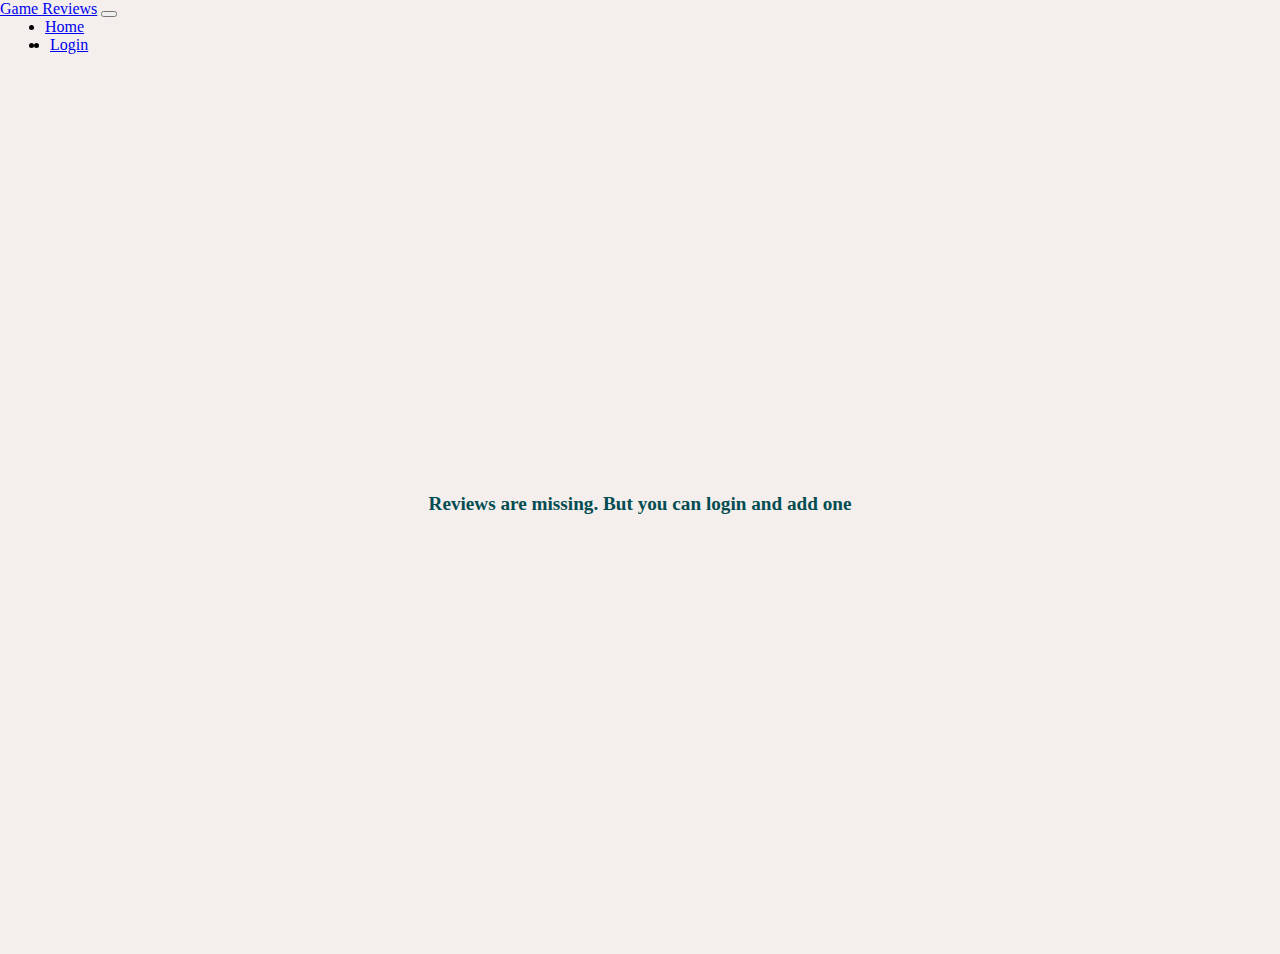
<file: index.html>
<!DOCTYPE html>
<html lang="en">
<head>
    <meta charset="UTF-8">
    <meta http-equiv="X-UA-Compatible" content="IE=edge">
    <meta name="viewport" content="width=device-width, initial-scale=1.0">
    <link href="https://cdn.jsdelivr.net/npm/bootstrap@5.1.3/dist/css/bootstrap.min.css" rel="stylesheet" integrity="sha384-1BmE4kWBq78iYhFldvKuhfTAU6auU8tT94WrHftjDbrCEXSU1oBoqyl2QvZ6jIW3" crossorigin="anonymous">
    <link rel="stylesheet" href="/css/style.css">
    <link rel='icon' type='image/png' href='assets/image/logo_icon_1.png'>
    <title>Gaming Reviews</title>
</head>
<body>
    <nav class="navbar navbar-expand-lg">
        <div class="container">
          <a class="navbar-brand" href="#">Game Reviews</a>
          <button class="navbar-toggler" type="button" data-bs-toggle="collapse" data-bs-target="#navbarSupportedContent" aria-controls="navbarSupportedContent" aria-expanded="false" aria-label="Toggle navigation">
            <span class="navbar-toggler-icon"></span>
          </button>
          <div class="collapse navbar-collapse" id="navbarSupportedContent">
            <ul class="navbar-nav me-auto mb-2 mb-lg-0">
              
            </ul>
          </div>
        </div>
      </nav>
      <main class="container">
        <section>
          <div class="loading">Loading Reviews ...</div>
            <div class="reviews__container"></div>

            <div class="error__message__container"></div>
        </section>
    </main>
    <script src="/js/script.js" type="module"></script>
    <script src="https://cdn.jsdelivr.net/npm/bootstrap@5.1.3/dist/js/bootstrap.bundle.min.js" integrity="sha384-ka7Sk0Gln4gmtz2MlQnikT1wXgYsOg+OMhuP+IlRH9sENBO0LRn5q+8nbTov4+1p" crossorigin="anonymous"></script>

</body>
</html>
</file>
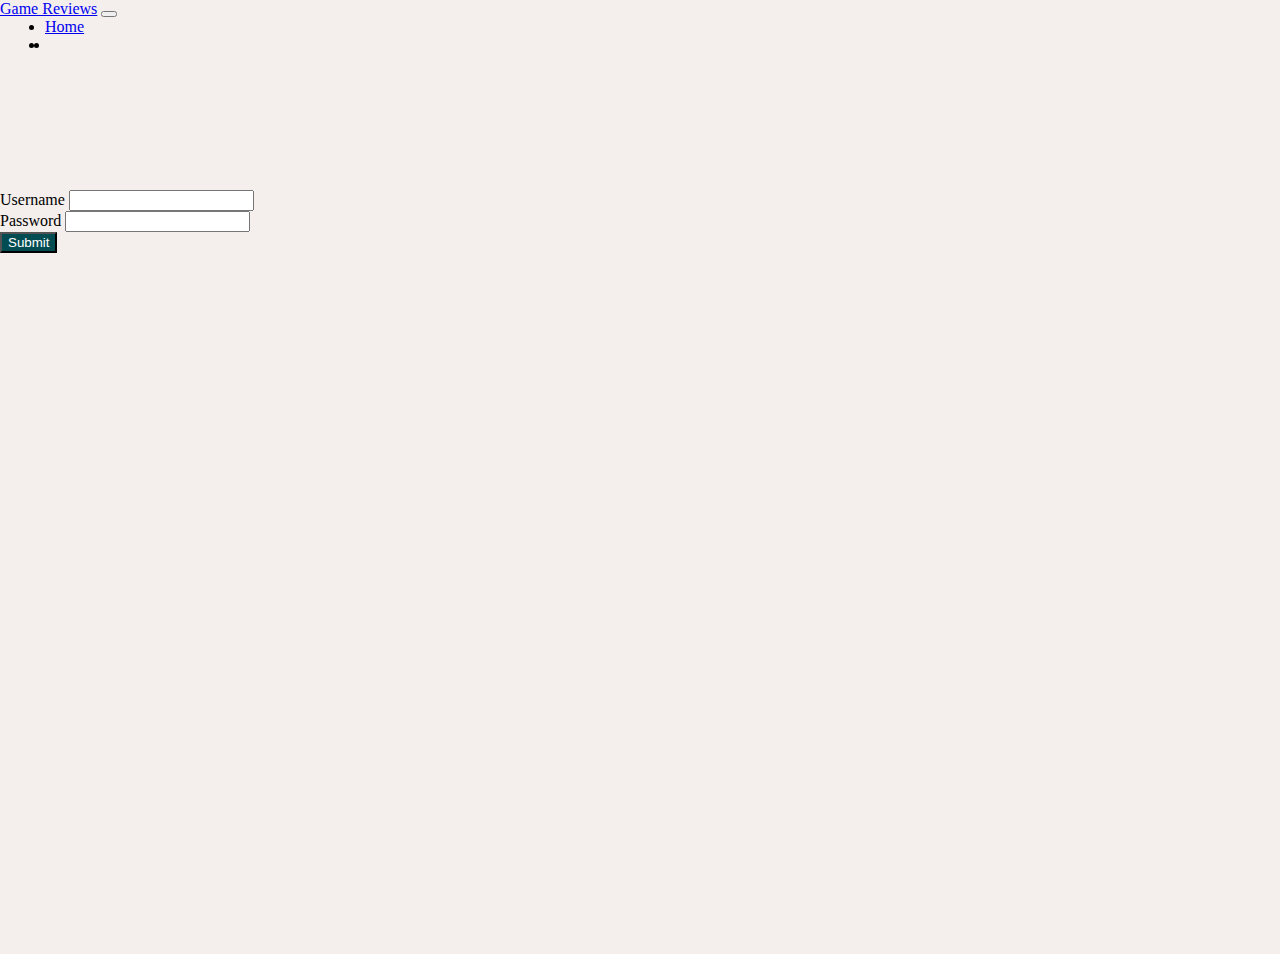
<file: create.html>
<!DOCTYPE html>
<html lang="en">
<head>
    <meta charset="UTF-8">
    <meta http-equiv="X-UA-Compatible" content="IE=edge">
    <meta name="viewport" content="width=device-width, initial-scale=1.0">
    <link rel='icon' type='image/png' href='assets/image/logo_icon_1.png'>
    <link href="https://cdn.jsdelivr.net/npm/bootstrap@5.1.3/dist/css/bootstrap.min.css" rel="stylesheet" integrity="sha384-1BmE4kWBq78iYhFldvKuhfTAU6auU8tT94WrHftjDbrCEXSU1oBoqyl2QvZ6jIW3" crossorigin="anonymous">
    <link rel="stylesheet" href="/css/style.css">
    <title>Gaming Reviews</title>
</head>
<body>
    <main class="container">
        <section>
            <h1>Create a new Review</h1>

            <form class="edit-form">
              <div class="message-container"></div>
    
              <div class="row">
                <div class="col mb-3">
                  <label for="titleInput" class="form-label">Title</label>
                  <input type="text" class="form-control" id="titleInput" aria-describedby="title input">
                </div>
                <div class="col mb-3">
                  <label for="writhenByInput" class="form-label">Written By</label>
                  <input id="writhenByInput" type="text" class="form-control" aria-describedby="review title">
                </div>
                <div class="col-12">
                  <label for="bodyInput" class="form-label">Your game review</label>
                  <textarea id="bodyInput" class="form-control"></textarea>
                </div>
                <div class="col-3">
                  <label for="ratingInput" class="form-label">rating</label>
                  <input id="ratingInput"  type="number" min="1" max="10">
                </div>
              </div>
              <input id="id" type="hidden" />
              <button type="submit" class="btn btn-primary">Submit</button>
            </form>


            <div class="error__message__container"></div>
        </section>
    </main>
    <script src="/js/admin/create.js" type="module"></script>
    <script src="https://cdn.jsdelivr.net/npm/bootstrap@5.1.3/dist/js/bootstrap.bundle.min.js" integrity="sha384-ka7Sk0Gln4gmtz2MlQnikT1wXgYsOg+OMhuP+IlRH9sENBO0LRn5q+8nbTov4+1p" crossorigin="anonymous"></script>

</body>
</html>
</file>
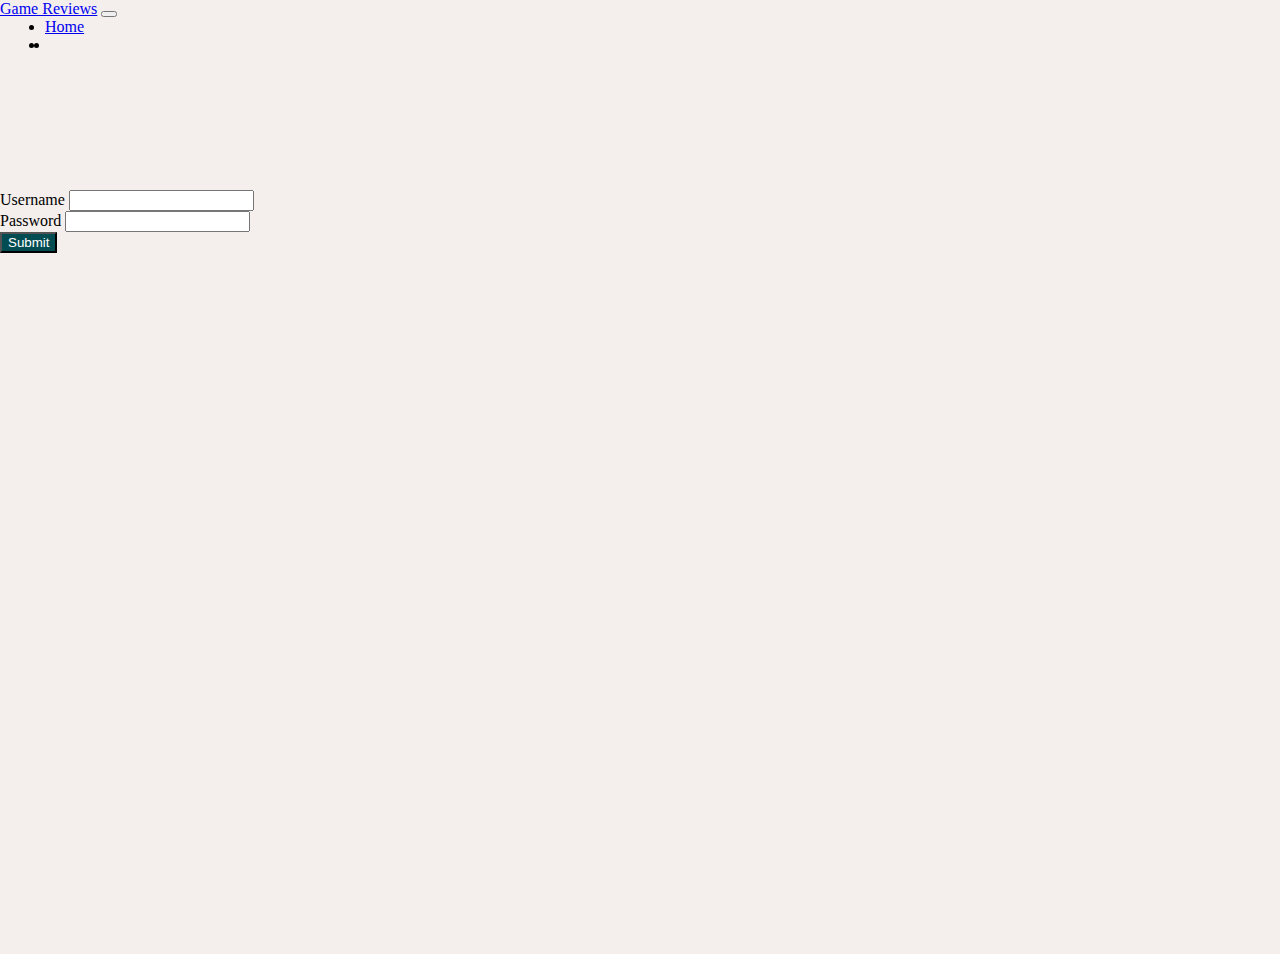
<file: dashboard.html>
<!DOCTYPE html>
<html lang="en">
<head>
    <meta charset="UTF-8">
    <meta http-equiv="X-UA-Compatible" content="IE=edge">
    <meta name="viewport" content="width=device-width, initial-scale=1.0">
    <link rel='icon' type='image/png' href='assets/image/logo_icon_1.png'>
    <link href="https://cdn.jsdelivr.net/npm/bootstrap@5.1.3/dist/css/bootstrap.min.css" rel="stylesheet" integrity="sha384-1BmE4kWBq78iYhFldvKuhfTAU6auU8tT94WrHftjDbrCEXSU1oBoqyl2QvZ6jIW3" crossorigin="anonymous">
    <link rel="stylesheet" href="/css/style.css">
    <title>Gaming Reviews</title>
</head>
<body>
    <nav class="navbar navbar-expand-lg">
        <div class="container">
          <a class="navbar-brand" href="#">Game Reviews</a>
          <button class="navbar-toggler" type="button" data-bs-toggle="collapse" data-bs-target="#navbarSupportedContent" aria-controls="navbarSupportedContent" aria-expanded="false" aria-label="Toggle navigation">
            <span class="navbar-toggler-icon"></span>
          </button>
          <div class="collapse navbar-collapse" id="navbarSupportedContent">
            <ul class="navbar-nav me-auto mb-2 mb-lg-0">
    
            </ul>
          </div>
        </div>
      </nav>
    <main class="container">
        <section>
          <div class="reviews__container">
              <div class="mb-5">
                <a href="/create.html" type="button" class="btn btn-light">Create review article</a>
              </div>

            </div>
            <div class="message__container"></div>
            <div class="error__message__container"></div>
        </section>
    </main>
    <script src="/js/components/createReviewList.js" type="module"></script>
    <script src="https://cdn.jsdelivr.net/npm/bootstrap@5.1.3/dist/js/bootstrap.bundle.min.js" integrity="sha384-ka7Sk0Gln4gmtz2MlQnikT1wXgYsOg+OMhuP+IlRH9sENBO0LRn5q+8nbTov4+1p" crossorigin="anonymous"></script>

</body>
</html>
</file>
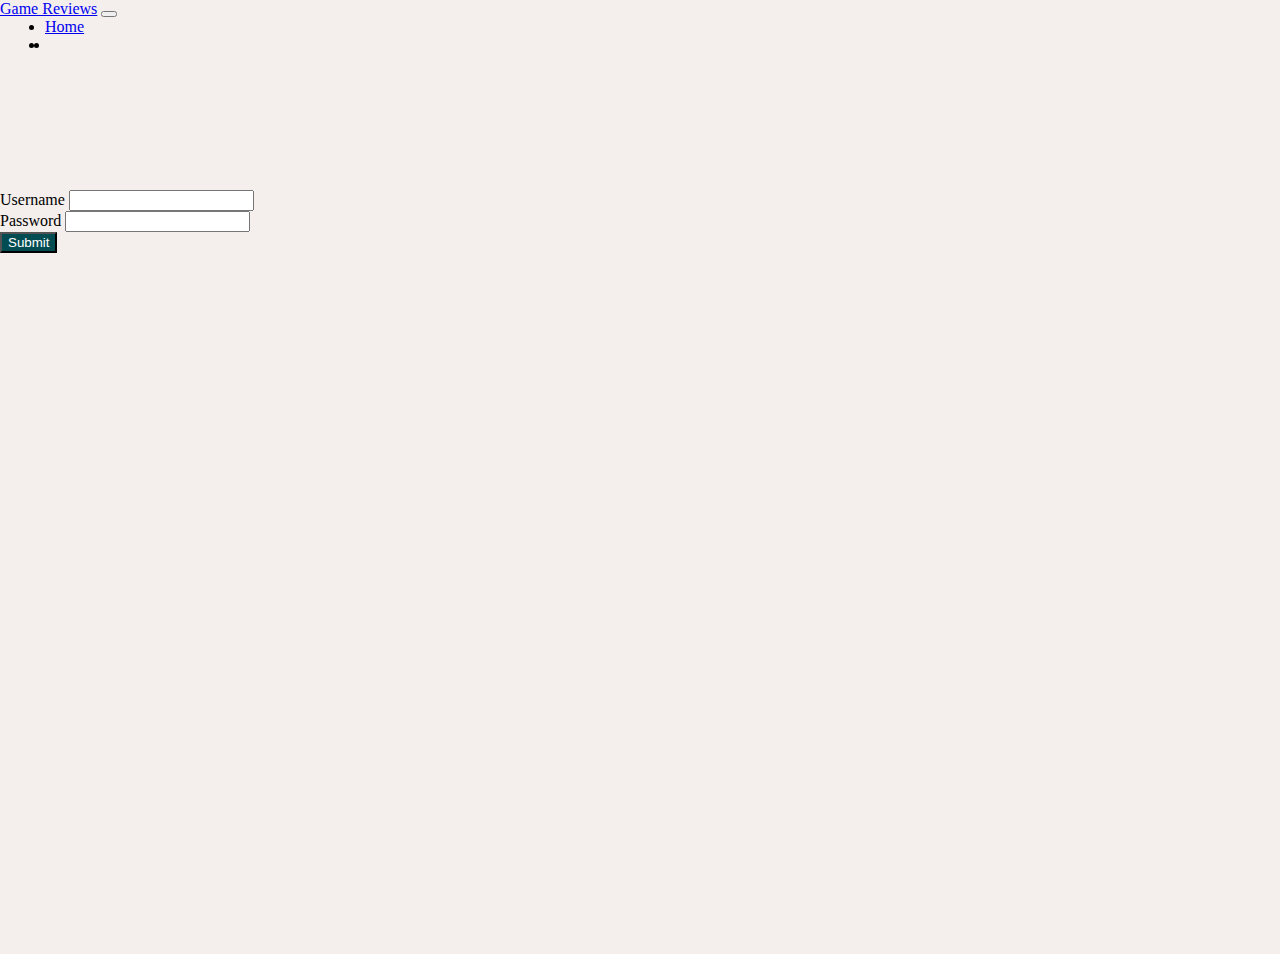
<file: edit.html>
<!DOCTYPE html>
<html lang="en">

<head>
  <meta charset="UTF-8">
  <meta http-equiv="X-UA-Compatible" content="IE=edge">
  <meta name="viewport" content="width=device-width, initial-scale=1.0">
  <link rel='icon' type='image/png' href='assets/image/logo_icon_1.png'>
  <link href="https://cdn.jsdelivr.net/npm/bootstrap@5.1.3/dist/css/bootstrap.min.css" rel="stylesheet"
    integrity="sha384-1BmE4kWBq78iYhFldvKuhfTAU6auU8tT94WrHftjDbrCEXSU1oBoqyl2QvZ6jIW3" crossorigin="anonymous">
  <link rel="stylesheet" href="/css/style.css">
  <title>Gaming Reviews</title>
</head>

<body>
  <nav></nav>
  <main>
    <section class="container">
      <div class="reviews__container">
        <div class="mb-5">
          <a href="/dashboard.html" type="button" class="btn btn-light">back</a>
        </div>
        <div class="loading">Loading Product ...</div>

        <form class="edit-form">
          <div class="message-container"></div>

          <div class="row">
            <div class="col mb-3">
              <label for="titleInput" class="form-label">Title</label>
              <input type="text" class="form-control" id="titleInput" aria-describedby="title input">
            </div>
            <div class="col mb-3">
              <label for="writhenByInput" class="form-label">Written By</label>
              <input id="writhenByInput" type="text" class="form-control" aria-describedby="review title">
            </div>
            <div class="col-12">
              <label for="bodyInput" class="form-label">Your game review</label>
              <textarea id="bodyInput" class="form-control"></textarea>
            </div>
            <div class="col">
              <label for="ratingInput" class="form-label">rating</label>
              <input id="ratingInput"  type="number" min="1" max="10">
            </div>
          </div>
          <input id="id" type="hidden" />
          <button type="submit" class="btn btn-primary">Submit</button>
        </form>

      </div>
      <div class="error__message__container"></div>
    </section>
  </main>
  <script src="/js/admin/edit.js" type="module"></script>
  <script src="https://cdn.jsdelivr.net/npm/bootstrap@5.1.3/dist/js/bootstrap.bundle.min.js"
    integrity="sha384-ka7Sk0Gln4gmtz2MlQnikT1wXgYsOg+OMhuP+IlRH9sENBO0LRn5q+8nbTov4+1p" crossorigin="anonymous">
  </script>

</body>

</html>
</file>
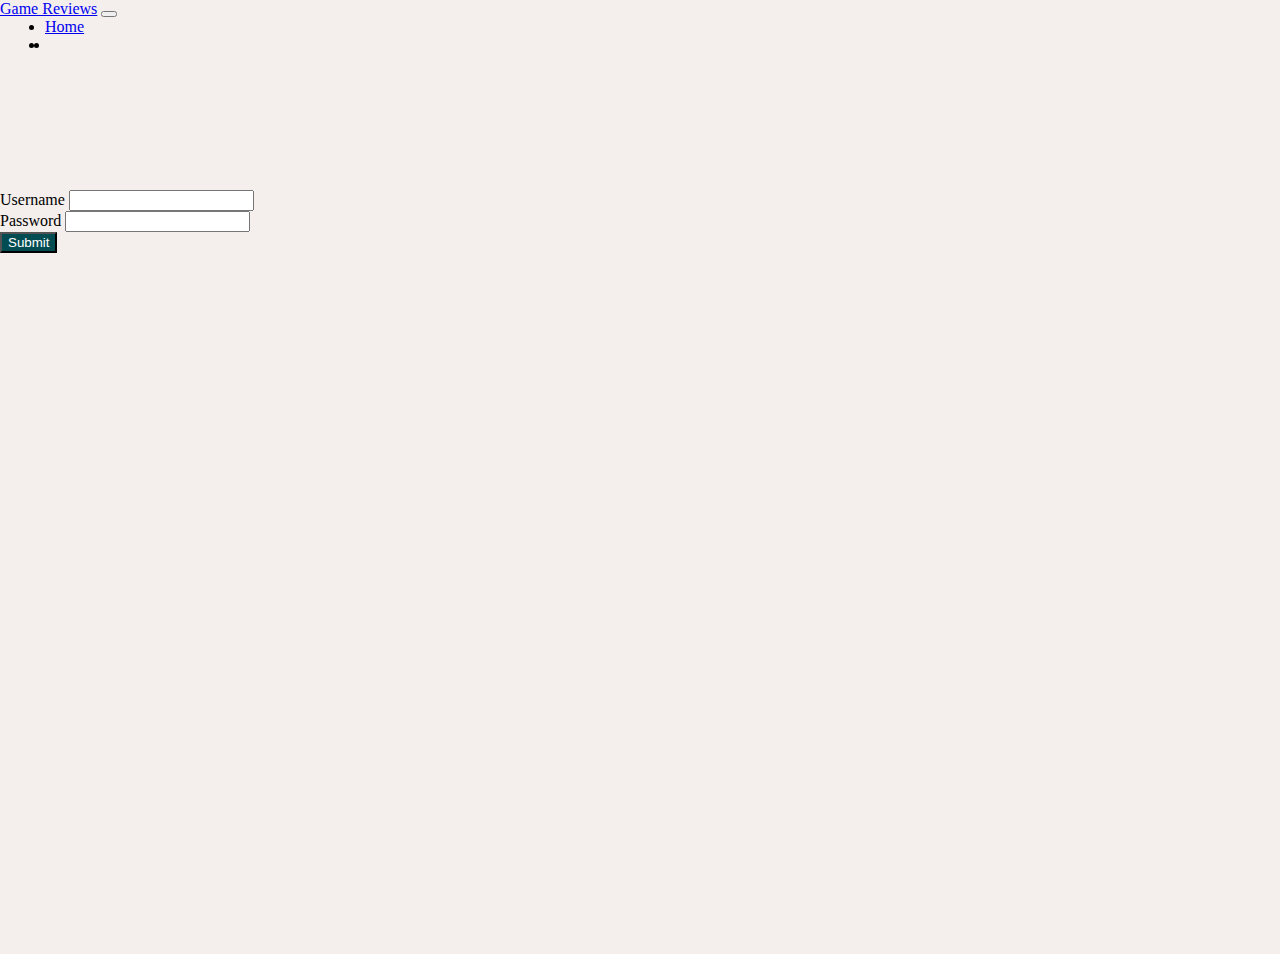
<file: login.html>
<!DOCTYPE html>
<html lang="en">
<head>
    <meta charset="UTF-8">
    <meta http-equiv="X-UA-Compatible" content="IE=edge">
    <meta name="viewport" content="width=device-width, initial-scale=1.0">
    <link rel='icon' type='image/png' href='assets/image/logo_icon_1.png'>
    <link href="https://cdn.jsdelivr.net/npm/bootstrap@5.1.3/dist/css/bootstrap.min.css" rel="stylesheet" integrity="sha384-1BmE4kWBq78iYhFldvKuhfTAU6auU8tT94WrHftjDbrCEXSU1oBoqyl2QvZ6jIW3" crossorigin="anonymous">
    <link rel="stylesheet" href="/css/style.css">

    <title>Login</title>
</head>
<body>
  <nav class="navbar navbar-expand-lg">
    <div class="container">
      <a class="navbar-brand" href="#">Game Reviews</a>
      <button class="navbar-toggler" type="button" data-bs-toggle="collapse" data-bs-target="#navbarSupportedContent" aria-controls="navbarSupportedContent" aria-expanded="false" aria-label="Toggle navigation">
        <span class="navbar-toggler-icon"></span>
      </button>
      <div class="collapse navbar-collapse" id="navbarSupportedContent">
        <ul class="navbar-nav me-auto mb-2 mb-lg-0">

        </ul>
      </div>
    </div>
  </nav>
    <main>
        <section>
            <div class="container">
                <div class="row justify-content-center login_row">
                  <div class="col-sm-5 login_left_side"></div>
                  <div class="col-sm-6">
                    <form>
                        <div class="mb-3">
                          <label for="username" class="form-label">Username</label>
                          <input type="text" class="form-control" id="username" aria-describedby="emailHelp">
                        </div>
                        <div class="mb-3">
                          <label for="password" class="form-label">Password</label>
                          <input type="password" class="form-control" id="password">
                        </div>
                        <button type="submit" class="btn">Submit</button>
                      </form>
                  </div>
                </div>
                <div style="text-align: center;" class="message__container"></div>
              </div>
        </section>
    </main>
    <script src="/js/admin/login.js" type="module"></script>
    <script src="https://cdn.jsdelivr.net/npm/bootstrap@5.1.3/dist/js/bootstrap.bundle.min.js" integrity="sha384-ka7Sk0Gln4gmtz2MlQnikT1wXgYsOg+OMhuP+IlRH9sENBO0LRn5q+8nbTov4+1p" crossorigin="anonymous"></script>
</body>
</html>
</file>
<file: css/style.css>
*{margin:0}html,body{height:100%;background-color:#F4EFEC}main{height:100%;display:-webkit-box;display:-ms-flexbox;display:flex;-webkit-box-orient:vertical;-webkit-box-direction:normal;-ms-flex-direction:column;flex-direction:column;-webkit-box-pack:center;-ms-flex-pack:center;justify-content:center}.hide{display:none}li.nav-item{margin:0 5px}.login_left_side{height:40vh}.col-sm-6{display:-webkit-box;display:-ms-flexbox;display:flex;-webkit-box-align:center;-ms-flex-align:center;align-items:center;margin-top:2em}.col-sm-6 form{width:100%}.login_left_side{background-image:url("/assets/image/1.png");background-repeat:no-repeat;background-position:center}.btn{background-color:#034C52;color:white}.message__container.warning{height:unset}.warning{background-color:#F8964F;border:#ca6923 2px solid}.message__container{height:20px}@media (min-width: 768px){.login_row{height:50vw}.col-sm-5.login_left_side{height:unset}}.reviews__container{padding:0 3em}.message{text-align:center;font-weight:bold;font-size:larger;color:#034C52}
/*# sourceMappingURL=style.css.map */
</file>
